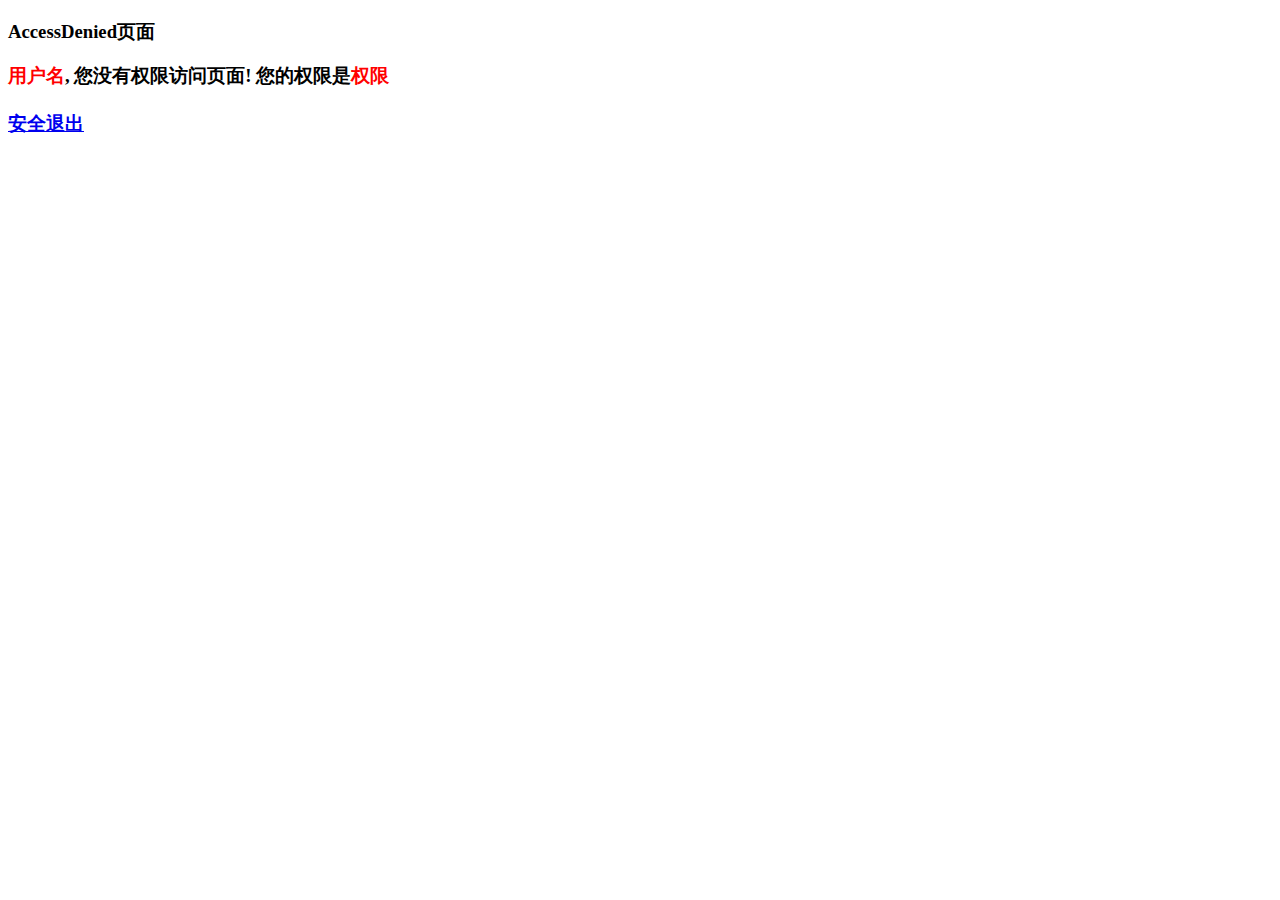
<file: src/main/resources/templates/accessDenied.html>
<!DOCTYPE html>
<html xmlns:th="http://www.thymeleaf.org">
<head>
<meta charset="UTF-8"></meta>
<title>访问拒绝页面</title>
<link rel="stylesheet" th:href="@{css/bootstrap.min.css}" />
<link rel="stylesheet" th:href="@{css/bootstrap-theme.min.css}"/> 
<script type="text/javascript" th:src="@{js/jquery-1.11.0.min.js}"></script>
<script type="text/javascript" th:src="@{js/bootstrap.min.js}"></script>
</head>
<body>
<div class="panel panel-primary">
		<div class="panel-heading">
			<h3 class="panel-title">AccessDenied页面</h3>
		</div>
</div>
	<h3><font color="red"><span th:text="${user}">用户名</span></font>, 您没有权限访问页面!
	您的权限是<font color="red"><span th:text="${role}">权限</span></font><br/><br/>
	<a href="logout">安全退出</a></h3>
</body>
</html>
</file>
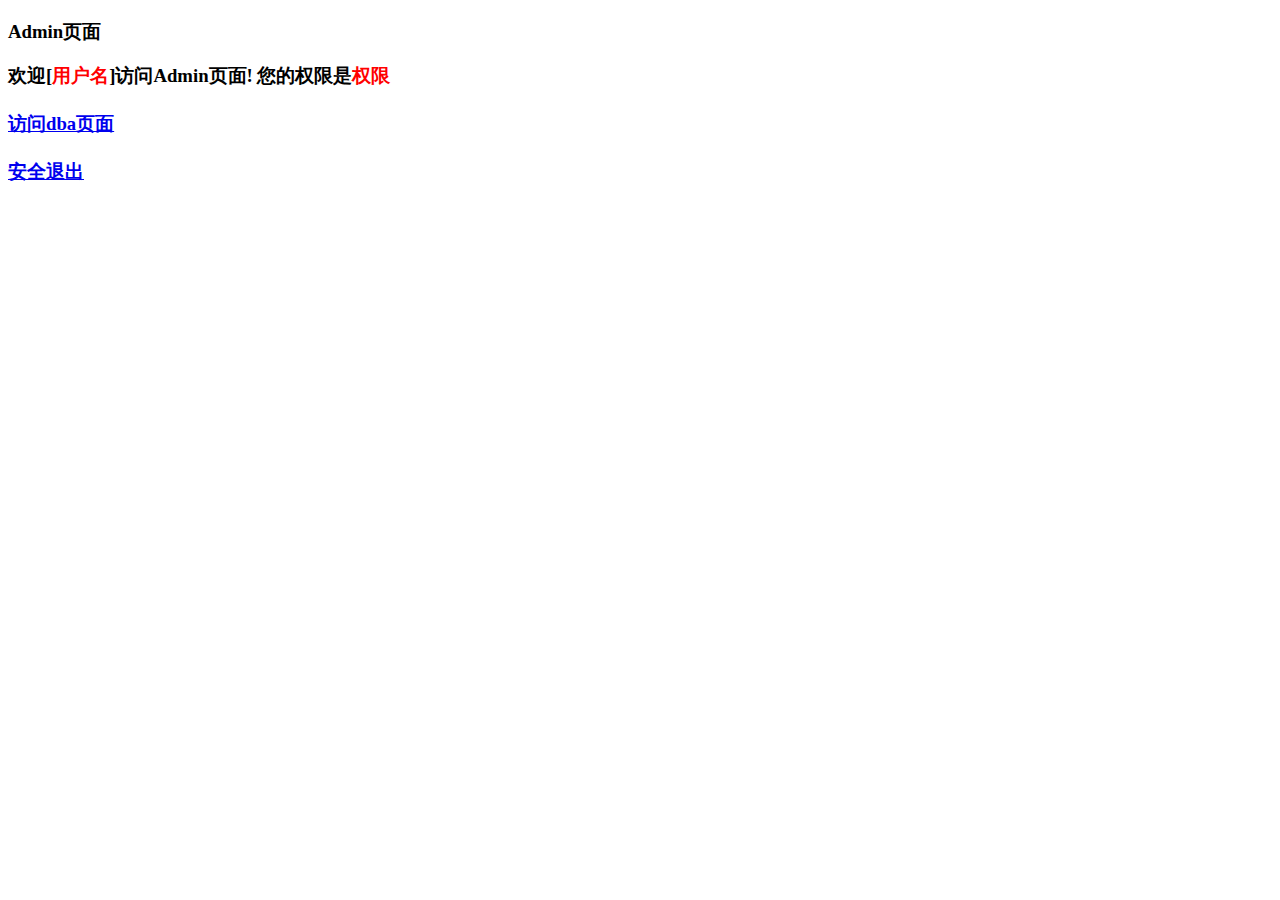
<file: src/main/resources/templates/admin.html>
<!DOCTYPE html>
<html xmlns:th="http://www.thymeleaf.org">
<head>
<meta charset="UTF-8"></meta>
<title>admin页面</title>
<link rel="stylesheet" th:href="@{css/bootstrap.min.css}" />
<link rel="stylesheet" th:href="@{css/bootstrap-theme.min.css}"/> 
<script type="text/javascript" th:src="@{js/jquery-1.11.0.min.js}"></script>
<script type="text/javascript" th:src="@{js/bootstrap.min.js}"></script>
</head>
<body>
<div class="panel panel-primary">
		<div class="panel-heading">
			<h3 class="panel-title">Admin页面</h3>
		</div>
</div>
	<h3>欢迎[<font color="red"><span th:text="${user}">用户名</span></font>]访问Admin页面!
	您的权限是<font color="red"><span th:text="${role}">权限</span></font><br/><br/>
	<a href="dba">访问dba页面</a><br/><br/>
	<a href="logout">安全退出</a></h3>
</body>
</html>
</file>
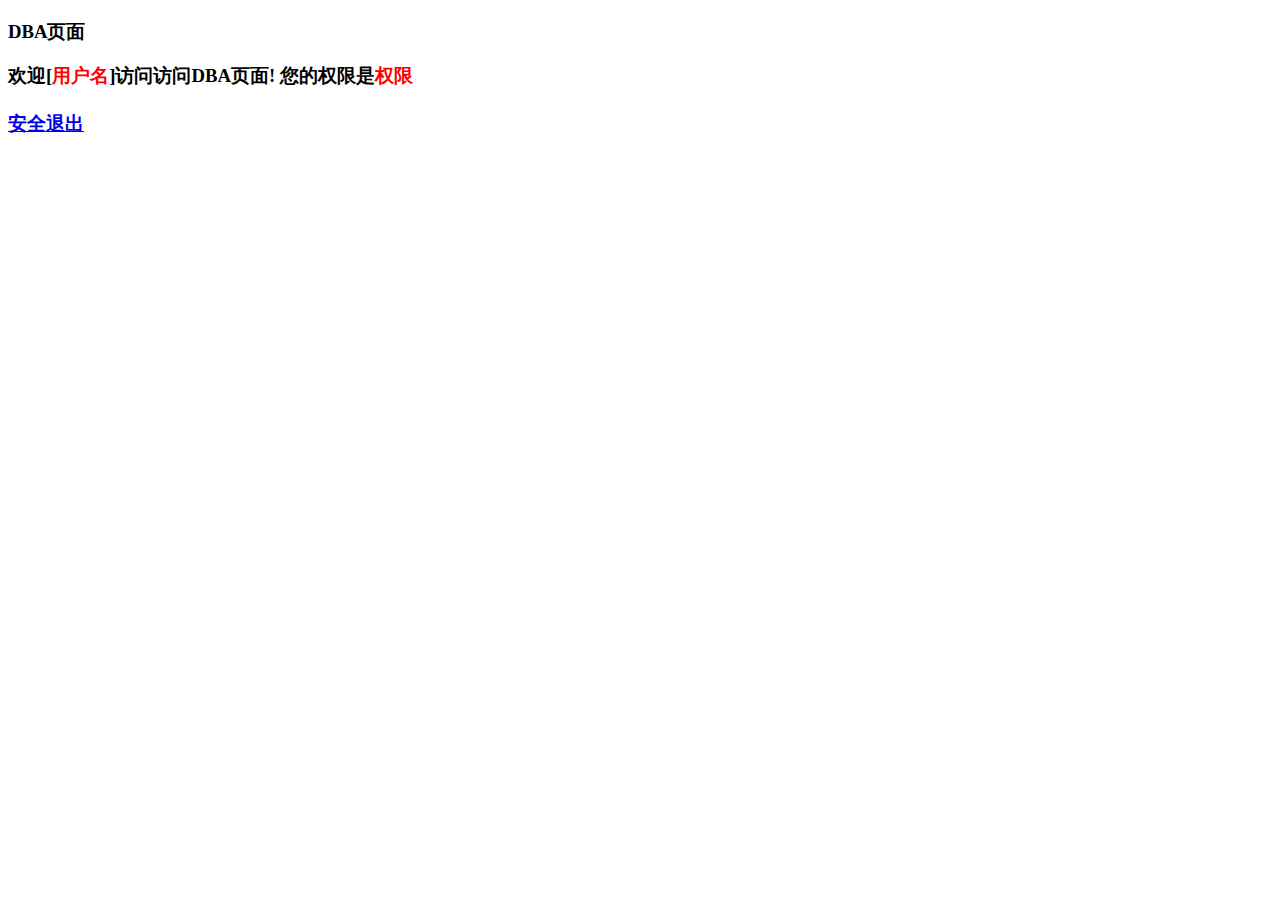
<file: src/main/resources/templates/dba.html>
<!DOCTYPE html>
<html xmlns:th="http://www.thymeleaf.org">
<head>
<meta charset="UTF-8"></meta>
<title>dba页面</title>
<link rel="stylesheet" th:href="@{css/bootstrap.min.css}" />
<link rel="stylesheet" th:href="@{css/bootstrap-theme.min.css}"/> 
<script type="text/javascript" th:src="@{js/jquery-1.11.0.min.js}"></script>
<script type="text/javascript" th:src="@{js/bootstrap.min.js}"></script>
</head>
<body>
<div class="panel panel-primary">
		<div class="panel-heading">
			<h3 class="panel-title">DBA页面</h3>
		</div>
</div>
	<h3>欢迎[<font color="red"><span th:text="${user}">用户名</span></font>]访问访问DBA页面!
	您的权限是<font color="red"><span th:text="${role}">权限</span></font><br/><br/>
	<a href="logout">安全退出</a></h3>
</body>
</html>
</file>
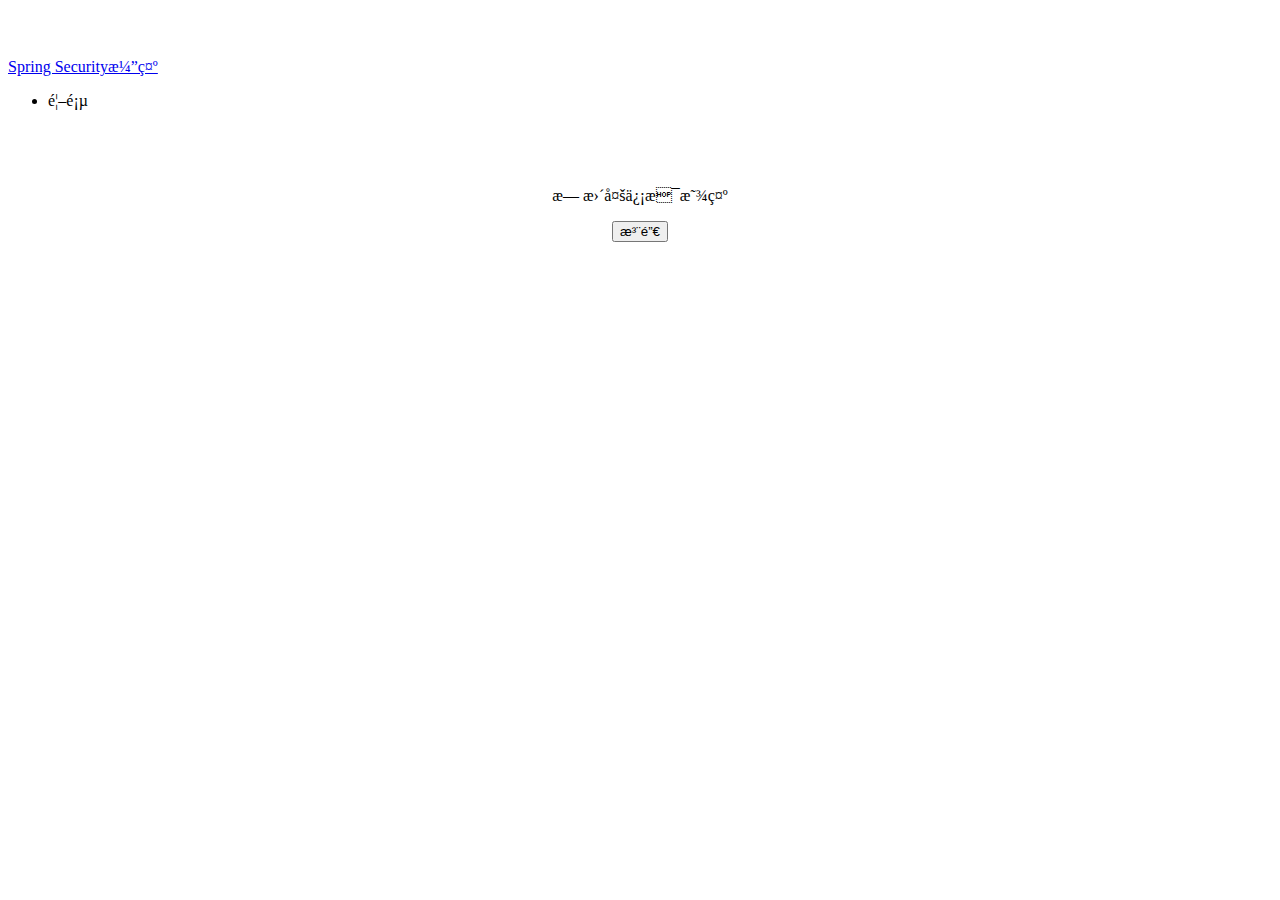
<file: src/main/resources/templates/home.html>
<!DOCTYPE html>
<html xmlns:th="http://www.thymeleaf.org"
      xmlns:sec="http://www.thymeleaf.org/thymeleaf-extras-springsecurity4">
<head>
    <meta content="text/html;charset=UTF-8"/>
    <title sec:authentication="name"></title>
    <link rel="stylesheet" th:href="@{css/bootstrap.min.css}" />
    <style type="text/css">
body {
  padding-top: 50px;
}
.starter-template {
  padding: 40px 15px;
  text-align: center;
}
</style>
</head>
<body>
<nav class="navbar navbar-inverse navbar-fixed-top">
    <div class="container">
        <div class="navbar-header">
            <a class="navbar-brand" href="#">Spring Security演示</a>
        </div>
        <div id="navbar" class="collapse navbar-collapse">
            <ul class="nav navbar-nav">
                <li><a th:href="@{/}"> 首页 </a></li>
            </ul>
        </div><!--/.nav-collapse -->
    </div>
</nav>


<div class="container">

    <div class="starter-template">
        <h1 th:text="${msg.title}"></h1>

        <p class="bg-primary" th:text="${msg.content}"></p>

        <div sec:authorize="hasRole('ROLE_ADMIN')"> <!-- 用户类型为ROLE_ADMIN 显示 -->
            <p class="bg-info" th:text="${msg.etraInfo}"></p>
        </div>

        <div sec:authorize="hasRole('ROLE_USER')"> <!-- 用户类型为 ROLE_USER 显示 -->
            <p class="bg-info">无更多信息显示</p>
        </div>

        <form th:action="@{/logout}" method="post">
            <input type="submit" class="btn btn-primary" value="注销"/>
        </form>
    </div>

</div>

</body>
</html>
</file>
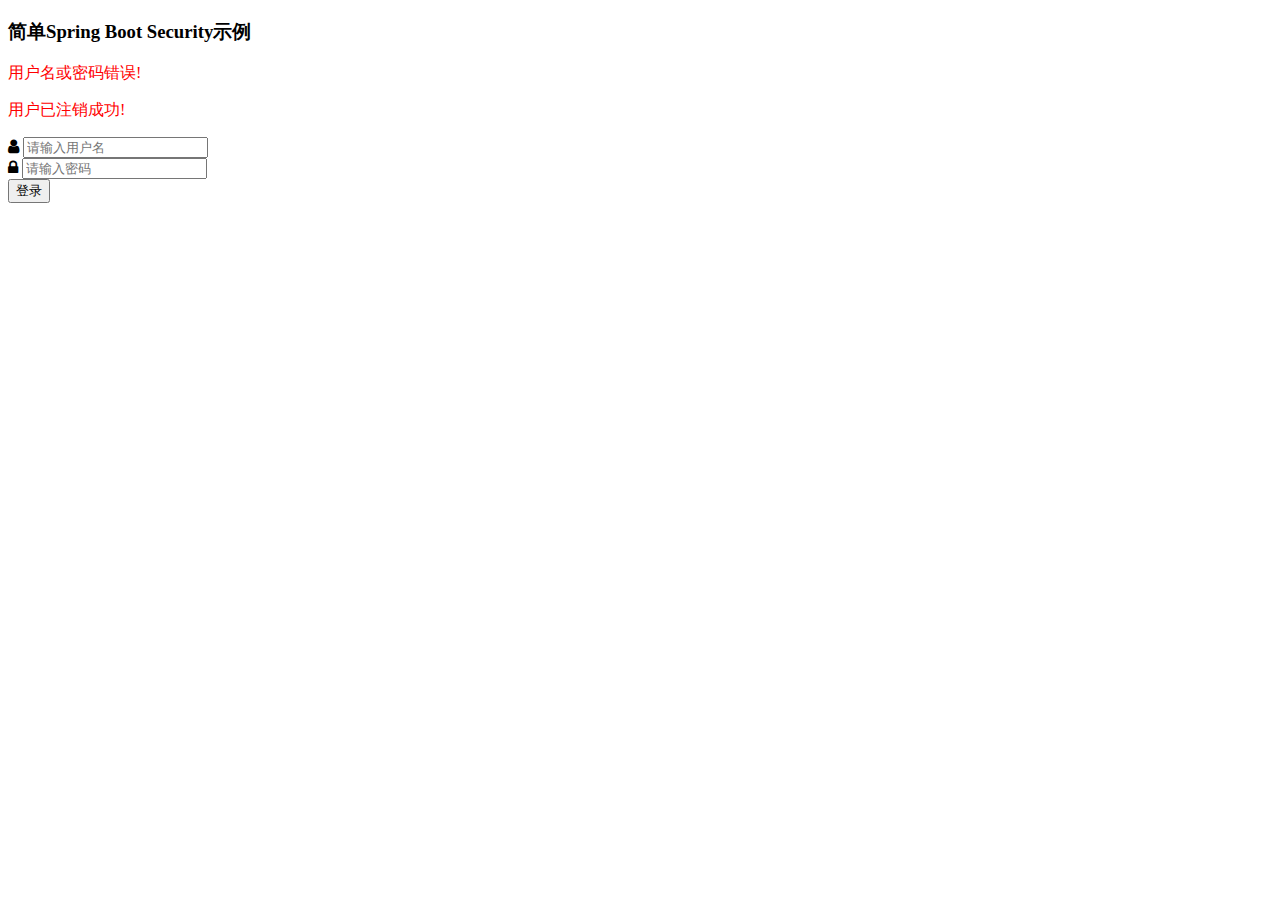
<file: src/main/resources/templates/login.html>
<!DOCTYPE html>
<html xmlns="http://www.w3.org/1999/xhtml"
      xmlns:th="http://www.thymeleaf.org">
<head>
    <title>Spring Boot Security示例</title>
	<link rel="stylesheet" th:href="@{css/bootstrap.min.css}" />
<link rel="stylesheet" th:href="@{css/app.css}" />
<link rel="stylesheet" th:href="@{css/bootstrap-theme.min.css}"/>
<link rel="stylesheet" type="text/css" href="//cdnjs.cloudflare.com/ajax/libs/font-awesome/4.2.0/css/font-awesome.css" />
<script type="text/javascript" th:src="@{js/jquery-1.11.0.min.js}"></script>
<script type="text/javascript" th:src="@{js/bootstrap.min.js}"></script>
<script type="text/javascript">
	$(function(){
		$("#loginBtn").click(function(){
			var loginName = $("#loginName");
			var password = $("#password");
			var msg = "";
			if(loginName.val() == ""){
				msg = "登录名称不能为空!";
				loginName.focus();
			}else if(password.val() == ""){
				msg = "密码不能为空!";
				password.focus();
			}
			if(msg != ""){
				alert(msg);
				return false;
			}
			$("#loginForm").submit();
		});
	});
</script>
</head>
<body>
<div class="panel panel-primary">
		<div class="panel-heading">
			<h3 class="panel-title">简单Spring Boot Security示例</h3>
		</div>
</div>
<div id="mainWrapper">
		<div class="login-container">
			<div class="login-card">
				<div class="login-form">
					<!-- 表单提交到login -->
					<form id="loginForm" th:action="@{/login}" method="post" class="form-horizontal">
						<!-- 用户名或密码错误提示 -->
						<div th:if="${param.error != null}">
						  <div class="alert alert-danger">
								<p><font color="red">用户名或密码错误!</font></p>
							</div>
						</div>
						<!-- 注销提示 -->
						<div th:if="${param.logout != null}">
						  <div class="alert alert-success">
								<p><font color="red">用户已注销成功!</font></p>
							</div>
						</div>
						<div class="input-group input-sm">
							<label class="input-group-addon"><i class="fa fa-user"></i></label>
							<input type="text" class="form-control" id="username" name="username" placeholder="请输入用户名"/>
						</div>
						<div class="input-group input-sm">
							<label class="input-group-addon"><i class="fa fa-lock"></i></label>
							<input type="password" class="form-control" id="password" name="password" placeholder="请输入密码"/>
						</div>
						<div class="form-actions">
							<input id="loginBtn" type="button"
								class="btn btn-block btn-primary btn-default" value="登录"/>
						</div>
					</form>
				</div>
			</div>
		</div>
	</div>
</body>
</html>
</file>
